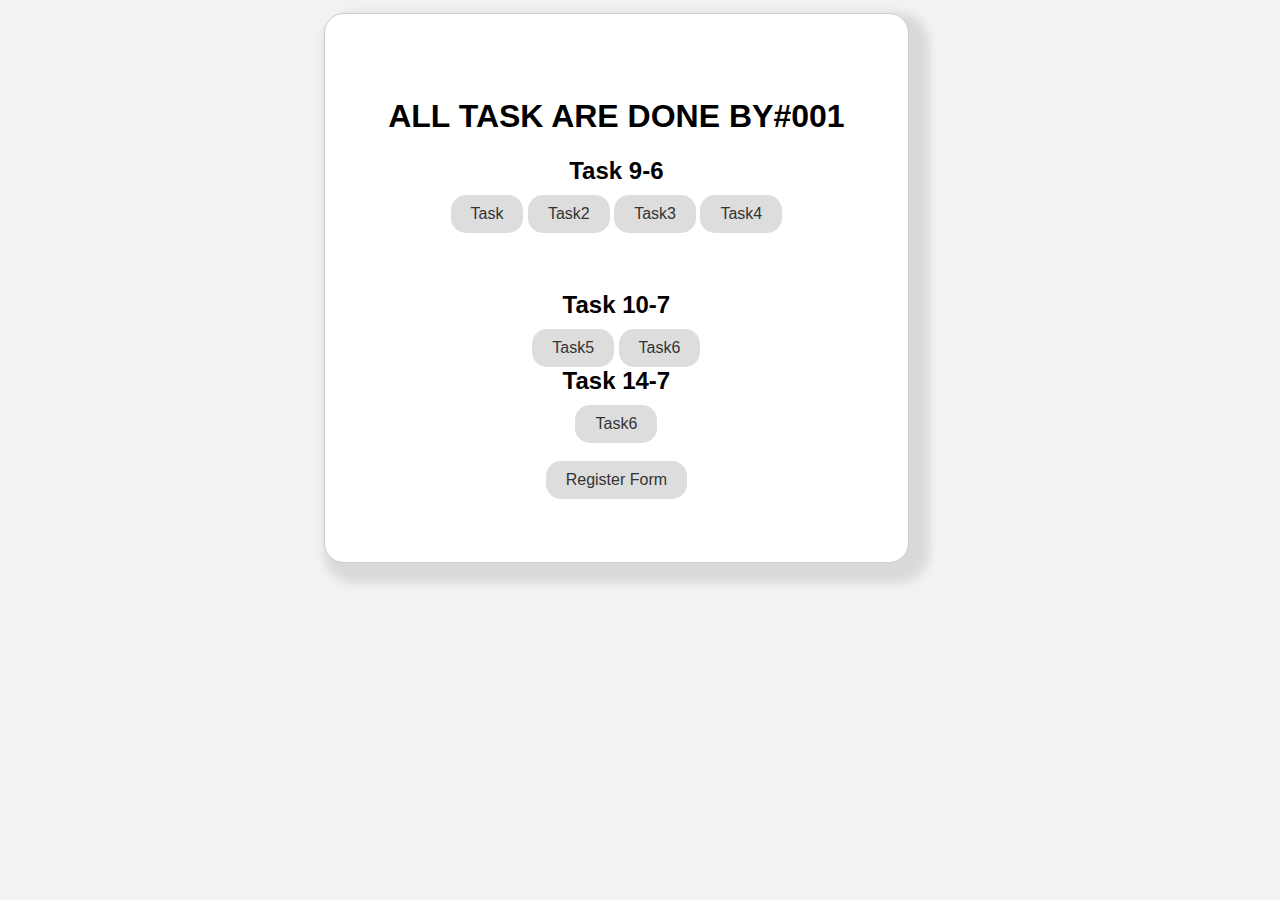
<file: index.html>
<!DOCTYPE html>
<html lang="en">
<head>
    <meta charset="UTF-8">
    <meta name="viewport" content="width=device-width, initial-scale=1.0">
    <title>Tasks</title>
 
    <link rel="stylesheet" href="./style.css">
</head>
<body>
    <div>
        <h1>ALL TASK ARE DONE BY#001</h1>
        <h2>Task 9-6</h2>
        <a href="./tasks-7-8/task1.html">Task</a>
        <a href=".//tasks-7-8/task2.html">Task2</a>
        <a href=".//tasks-7-8/task3.html">Task3</a>
        <a href=".//tasks-7-8/task4.html">Task4</a>
        <br><br>
        <hr>
        <h2>Task 10-7</h2>
        <a href="./tasks-7-10/task5.html">Task5</a>
        <a href="./tasks-7-10/task6.html">Task6</a>
        <h2>Task 14-7</h2>
        <a href="./tasks-7-10/task6.html">Task6</a>
        
        <br><br>
        <a href="./tasks-20-7/index.html">Register Form</a>
       
    </div>
</body>
</html>
</file>
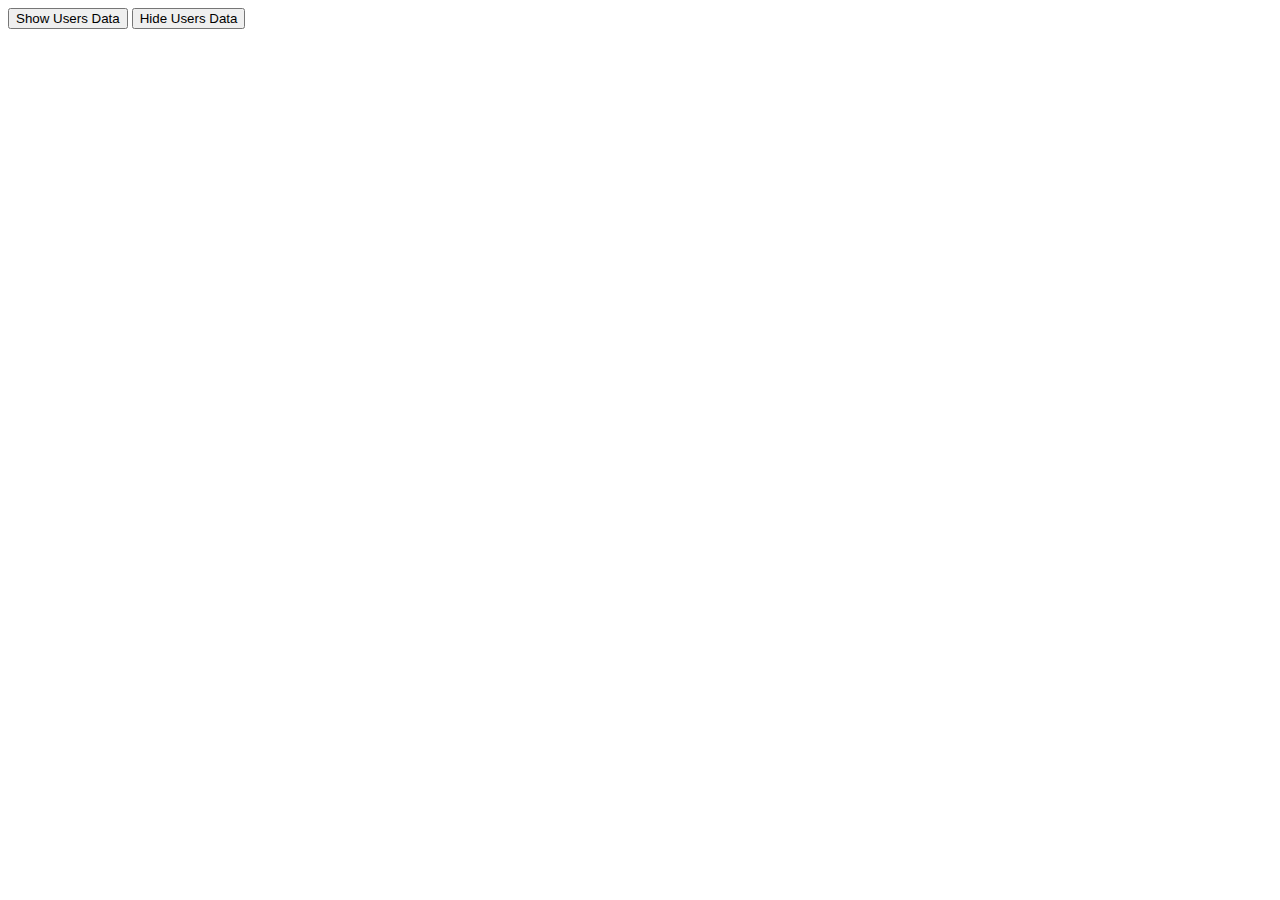
<file: tasks-16-7/index.html>
<!DOCTYPE html>
<html lang="en">
<head>
    <meta charset="UTF-8">
    <meta name="viewport" content="width=device-width, initial-scale=1.0">
    <title>Document</title>
</head>
<body>
 <button onclick="showData()">Show Users Data</button>
 <button id="hide">Hide Users Data</button>
    <div id="data"></div>
    <script src="main.js"></script>

</body>
</html>
</file>
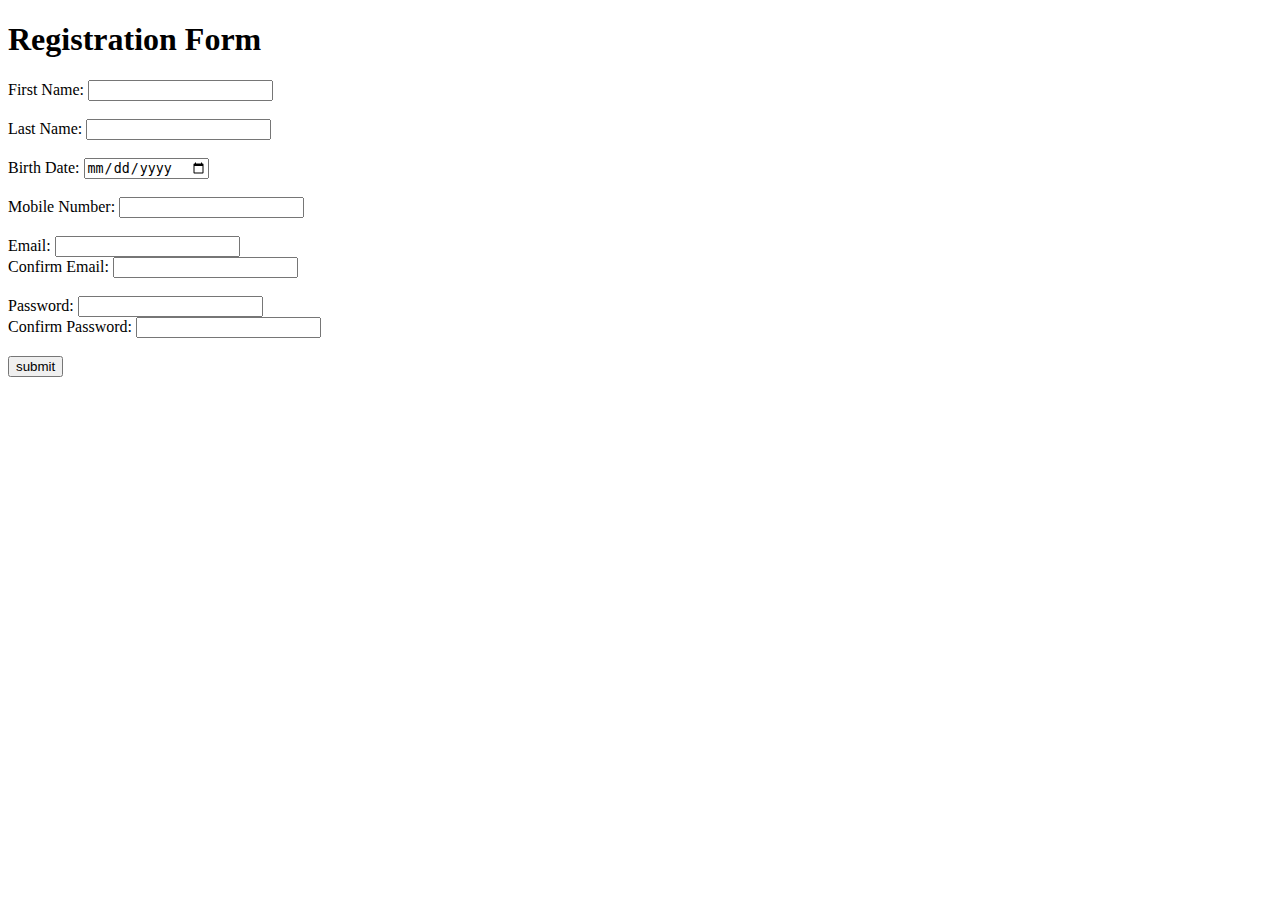
<file: tasks-20-7/index.html>
<!DOCTYPE html>
<html>
<head>
    <title>Registration Form</title>
</head>
<body>
    <h1>Registration Form</h1>
    <script src="reg.js"></script>

        <form  onsubmit="return checker();">
            <label >First Name:</label>
            <input type="text" id="first_name" name="first_name" required><br><br>
    
            <label for=>Last Name:</label>
            <input type="text" id="last_name" name="last_name" required><br><br>
    
            <label >Birth Date:</label>
            <input type="date" id="birth_date" name="birth_date" required>
            <br><br>

            <label >Mobile Number:</label>
            <input type="text" id="mobile_number" name="mobile_number" required>
            <br><br>
    
            <label >Email:</label>
            <input type="email" id="email" name="email" required><br>
    
            <label>Confirm Email:</label>
            <input type="email" id="confirm_email" name="confirm_email" required><br><br>
    
            <label >Password:</label>
            <input type="password" id="password" name="password" required><br>
    
            <label >Confirm Password:</label>
            <input type="password" id="confirm_password" name="confirm_password" required><br><br>
    

        <input type="submit" value="submit">
    </form>
    
 
</body>
</html>
</file>
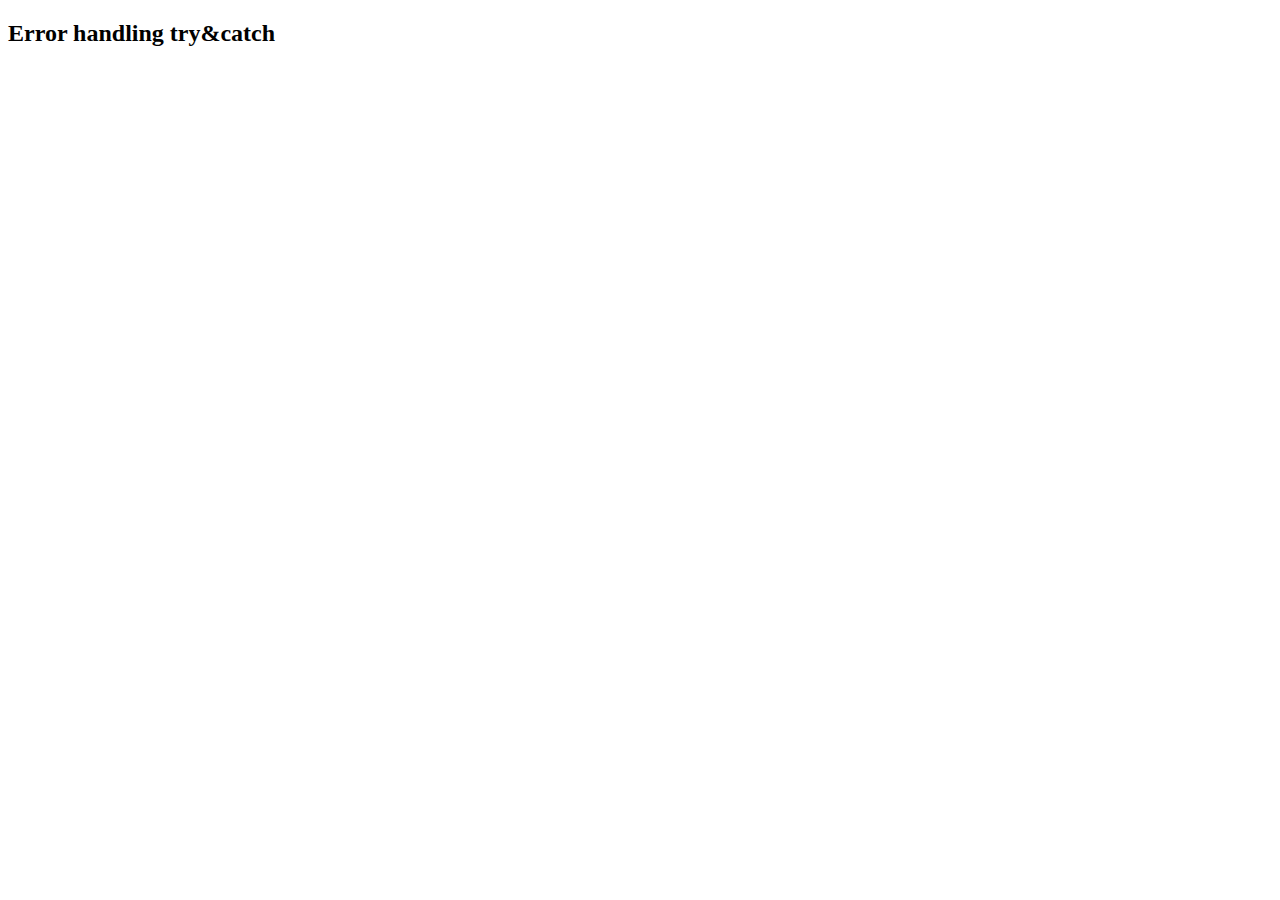
<file: testing.html>
<!DOCTYPE html>
<html>
<body>

<h2>Error handling try&catch</h2>
<p id="demo"></p>

<script>
// function THEdivider(a, b) {
//   try {
//     if (typeof a !== "number" || typeof b !== "number") {
//       throw  Error("Both must be numbers.");
//     }
//     if (b === 0) {
//       throw  Error("Division by zero is not allowed.");
//     }
//     return a / b;
//   } catch (error) {
    
//     console.error("An error occurred:", error.message);
//     return null; 
//   }
//   finally {
//     console.log("Always show")
//   }
// }


// console.log(`First: ${THEdivider(10, 2)}`); // Output: 5
// console.log(` 2nd: ${THEdivider("five", 2)}`); //error
// console.log(` 3rd: ${THEdivider(5, 0)}`); // error






function readJSON(jsonString) {
  try {
    let data = JSON.parse(jsonString);
    return data;
  } catch (error) {
    console.error("An error occurred while parsing JSON:", error.message);
    return null; 
  }
  finally{
    console.log(`Always print`);
  }
}

// function readJSON(jsonString) {
  
//     let data = JSON.parse(jsonString);
//     return data;
// } 


let validJSON = '{"name": "X", "age": 23, "city": "Jordan"}';
let invalidJSON = '{"name": "Y", "age": 25, "city": "RUSSIA" ,}';

let validData = readJSON(validJSON);
let invalidData = readJSON(invalidJSON);

console.log(validData);   // Output: Json
console.log(`-----------`); 
console.log(`2nd ${invalidData}`); //ERROR 


</script>

</body>
</html>
</file>
<file: style.css>
body {
    background-color: #f2f2f2;
    font-family: Arial, sans-serif;
    
    
}

div {
    border: solid 1px #ccc;
    padding: 5%;
    width: fit-content;
    text-align: center;
    background-color: #fff;
    margin: 1% 25% ;
    box-shadow: 10px 10px 10px 10px rgba(0, 0, 0, 0.1);
    border-radius: 20px;
    
    
}

h2 {
    margin: 0 0 10px; 
}

a {
    display: inline-block;
    padding: 10px 20px;
    background-color: #ddd;
    color: #333;
    text-decoration: none;
    border-radius: 15px;
    transition: 0.6s ease;
}

a:hover {
    background-color: #555;
    color: #fff;
}

hr {
    border: none;
    
    margin: 20px 0;
}
</file>
